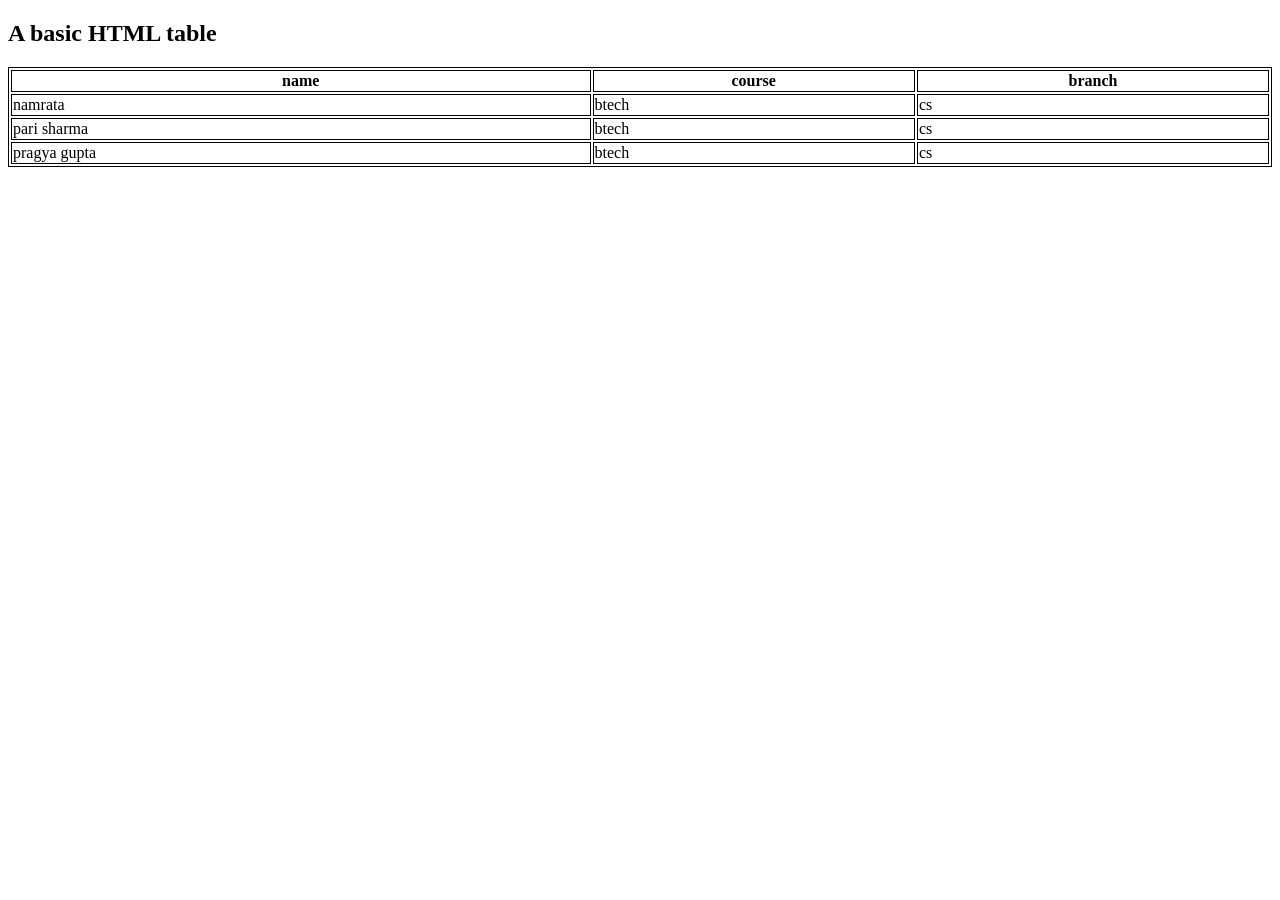
<file: index---- tableproj.html>
<!DOCTYPE html>
<html lang="en">
<head><style>
table, th, td {
  border:1px solid black;
}
</style>
<body>

<h2>A basic HTML table</h2>

<table style="width:100%">
  <tr>
    <th>name</th>
    <th>course</th>
    <th>branch</th>
  </tr>
  <tr>
    <td>namrata</td>
    <td>btech</td>
    <td>cs</td>
  </tr>
  <tr>
    <td>pari sharma</td>
    <td>btech</td>
    <td>cs</td>
  </tr>
  <tr>
    <td>pragya gupta</td>
    <td>btech</td>
    <td>cs</td>
  </tr>
</table>


 </body>
 </head>
 </html>
</file>
